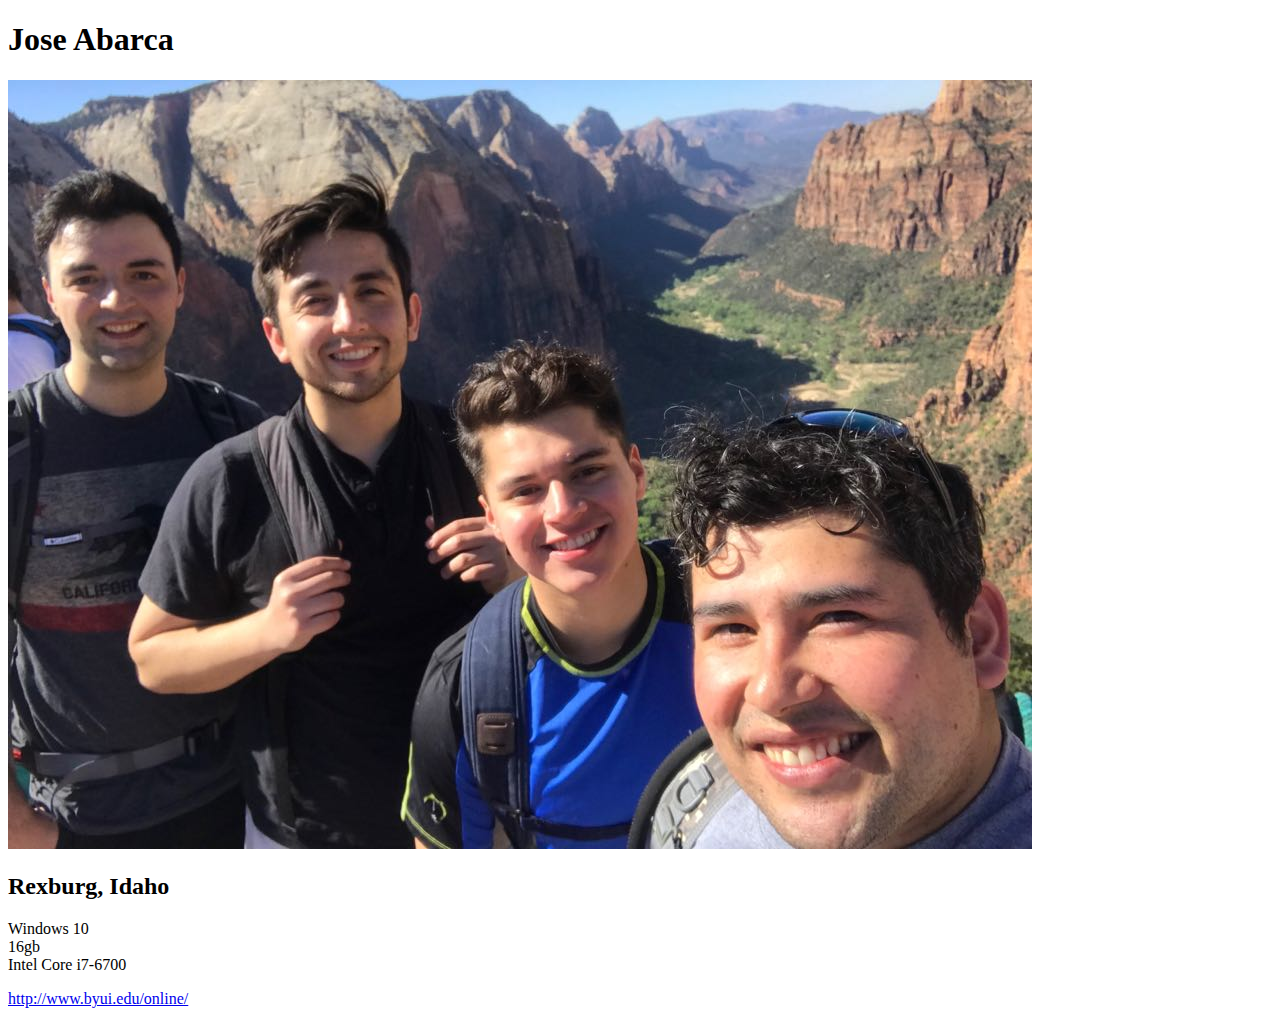
<file: basicpage.html>
<!DOCTYPE html>
<html>
  <head>
    <meta charset="utf-8" />
    <title>A basic page for cit230</title>
  </head>
  <body>
    <h1>Jose Abarca</h1>
    <img src = "images/family.jpeg" alt = "My profile picture">
    <h2>Rexburg, Idaho</h2>
    <p>Windows 10<br/>16gb<br/> Intel Core i7-6700</p>  
    <a href="url">http://www.byui.edu/online/</a>

  </body>
</html>
</file>
